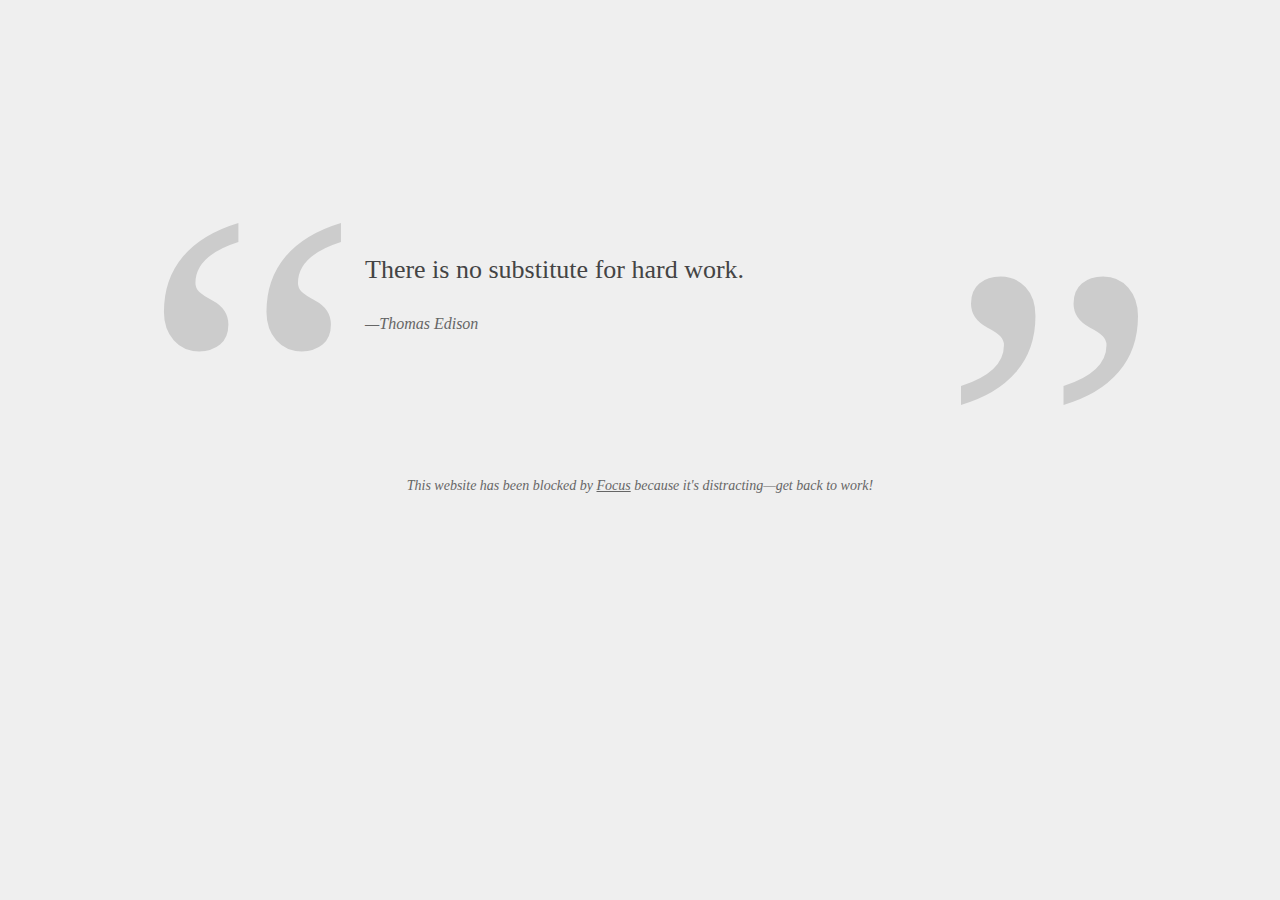
<file: Resources/template.html>
<!DOCTYPE html>
<html lang="en">
  <head>
    <title>Focus</title>
    <style>
      body {
        background: #efefef;
        color: #222;
        font-family: Georgia;
      }

      #wrapper {
        width: 550px;
        margin: 0 auto;
      }

      blockquote {
        margin: 0;
      }

      .quote {
        margin-top: 100px;
      }

      .quote:before, .quote:after { 
        display: block; 
        color: #ccc;
        font-size: 500px;
      }

      .quote:before { 
        content: open-quote; 
        margin-left: -225px;
        height: 150px;
      }

      .quote:after { 
        content: close-quote; 
        margin-top: -180px;
        margin-left: 575px;

      }

      .quote cite {
        display: block;
        padding-top: 25px;
        font-style: italic;
        color: #666;
      }

      .about {
        text-align: center;
        font-size: 14px;
        color: #666;
        font-style: italic;
        margin-top: -250px;
      }

      .about a {
        color: #666;
      }

      blockquote {
        line-height: 40px;
        font-size: 26px;
        color: #444;
      }

    </style>
    <script>
      var quotes = [
        "Amateurs sit and wait for inspiration, the rest of us just get up and go to work.|Stephen King",
        "All men dream, but not equally. Those who dream by night in the dusty recesses of their minds, wake in the day to find that it was vanity: but the dreamers of the day are dangerous men, for they may act on their dreams with open eyes, to make them possible.|T. E. Lawrence",
        "Action is the foundational key to all success.|Pablo Picasso",
        "There is no substitute for hard work.|Thomas Edison",
        "Focused, hard work is the real key to success. Keep your eyes on the goal, and just keep taking the next step towards completing it.|John Carmack",
        "Opportunities are usually disguised as hard work, so most people don't recognize them.|Ann Landers",
        "It's hard to beat a person who never gives up.|Babe Ruth",
        "The mind is everything. What you think you become.|Buddha",
        "Eighty percent of success is showing up.|Woody Allen",
        "Fall seven times and stand up eight.",
      ];
    </script>
  </head>

  <body>

    <div id="wrapper">
      <div class="quote">

        <blockquote id="quote"></blockquote>
        <cite id="cite"></cite>
        <script>
          var random_quote = quotes[Math.floor(Math.random() * quotes.length)];
          var quote_parts = random_quote.split("|");
          var quote = quote_parts[0];
          var author = quote_parts[1];

          document.getElementById("quote").innerHTML = quote;

          if (author) {
            document.getElementById("cite").innerHTML = "&mdash;" + author;
            document.getElementById("cite").visible = true;
          } else {
            document.getElementById("cite").visible = false;
          }
        </script>

      </div>

      <p class="about">This website has been blocked by <a href="http://heyfocus.com/?utm_source=focus_template">Focus</a> because it's distracting&mdash;get back to work!</p>
    </div>

  </body>
</html>
</file>
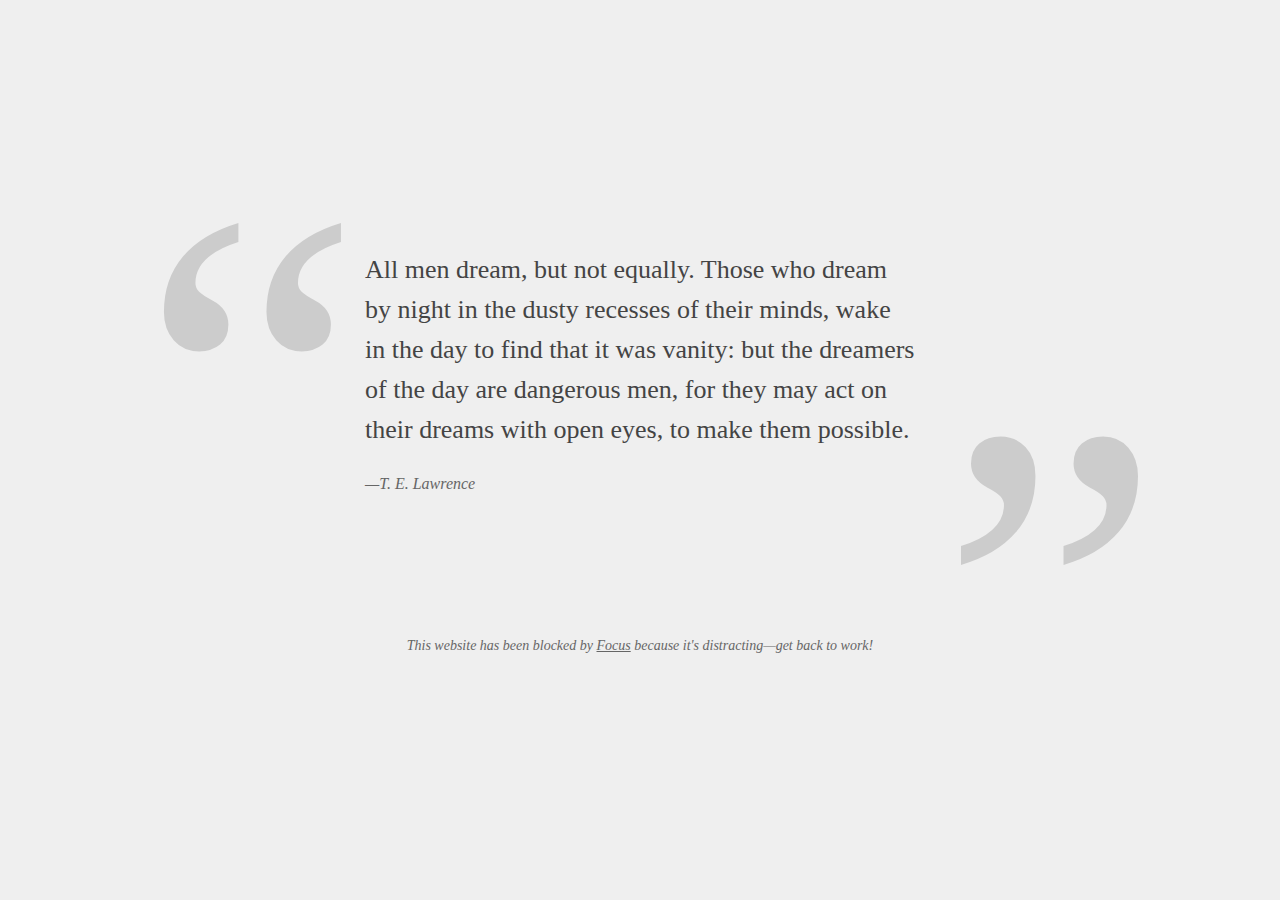
<file: Builds/Focus.app/Contents/Resources/template.html>
<!DOCTYPE html>
<html lang="en">
  <head>
    <title>Focus</title>
    <style>
      body {
        background: #efefef;
        color: #222;
        font-family: Georgia;
      }

      #wrapper {
        width: 550px;
        margin: 0 auto;
      }

      blockquote {
        margin: 0;
      }

      .quote {
        margin-top: 100px;
      }

      .quote:before, .quote:after { 
        display: block; 
        color: #ccc;
        font-size: 500px;
      }

      .quote:before { 
        content: open-quote; 
        margin-left: -225px;
        height: 150px;
      }

      .quote:after { 
        content: close-quote; 
        margin-top: -180px;
        margin-left: 575px;

      }

      .quote cite {
        display: block;
        padding-top: 25px;
        font-style: italic;
        color: #666;
      }

      .about {
        text-align: center;
        font-size: 14px;
        color: #666;
        font-style: italic;
        margin-top: -250px;
      }

      .about a {
        color: #666;
      }

      blockquote {
        line-height: 40px;
        font-size: 26px;
        color: #444;
      }

    </style>
    <script>
      var quotes = [
        "Amateurs sit and wait for inspiration, the rest of us just get up and go to work|Stephen King",
        "All men dream, but not equally. Those who dream by night in the dusty recesses of their minds, wake in the day to find that it was vanity: but the dreamers of the day are dangerous men, for they may act on their dreams with open eyes, to make them possible.|T. E. Lawrence",
        "Action is the foundational key to all success|Pablo Picasso",
        "There is no substitute for hard work|Thomas Edison",
        "Focused, hard work is the real key to success. Keep your eyes on the goal, and just keep taking the next step towards completing it.|John Carmack",
        "Opportunities are usually disguised as hard work, so most people don't recognize them.|Ann Landers",
        "It's hard to beat a person who never gives up|Babe Ruth",
        "The mind is everything. What you think you become|Buddha",
        "Eighty percent of success is showing up|Woody Allen",
        "Fall seven times and stand up eight",
                    
      ];
    </script>
  </head>

  <body>

    <div id="wrapper">
      <div class="quote">

        <blockquote id="quote"></blockquote>
        <cite id="cite"></cite>
        <script>
          var random_quote = quotes[Math.floor(Math.random() * quotes.length)];
          var quote_parts = random_quote.split("|");
          var quote = quote_parts[0];
          var author = quote_parts[1];

          document.getElementById("quote").innerHTML = quote;

          if (author) {
            document.getElementById("cite").innerHTML = "&mdash;" + author;
            document.getElementById("cite").visible = true;
          } else {
            document.getElementById("cite").visible = false;
          }
        </script>

      </div>

      <p class="about">This website has been blocked by <a href="http://heyfocus.com/?utm_source=focus_template">Focus</a> because it's distracting&mdash;get back to work!</p>
    </div>

  </body>
</html>
</file>
